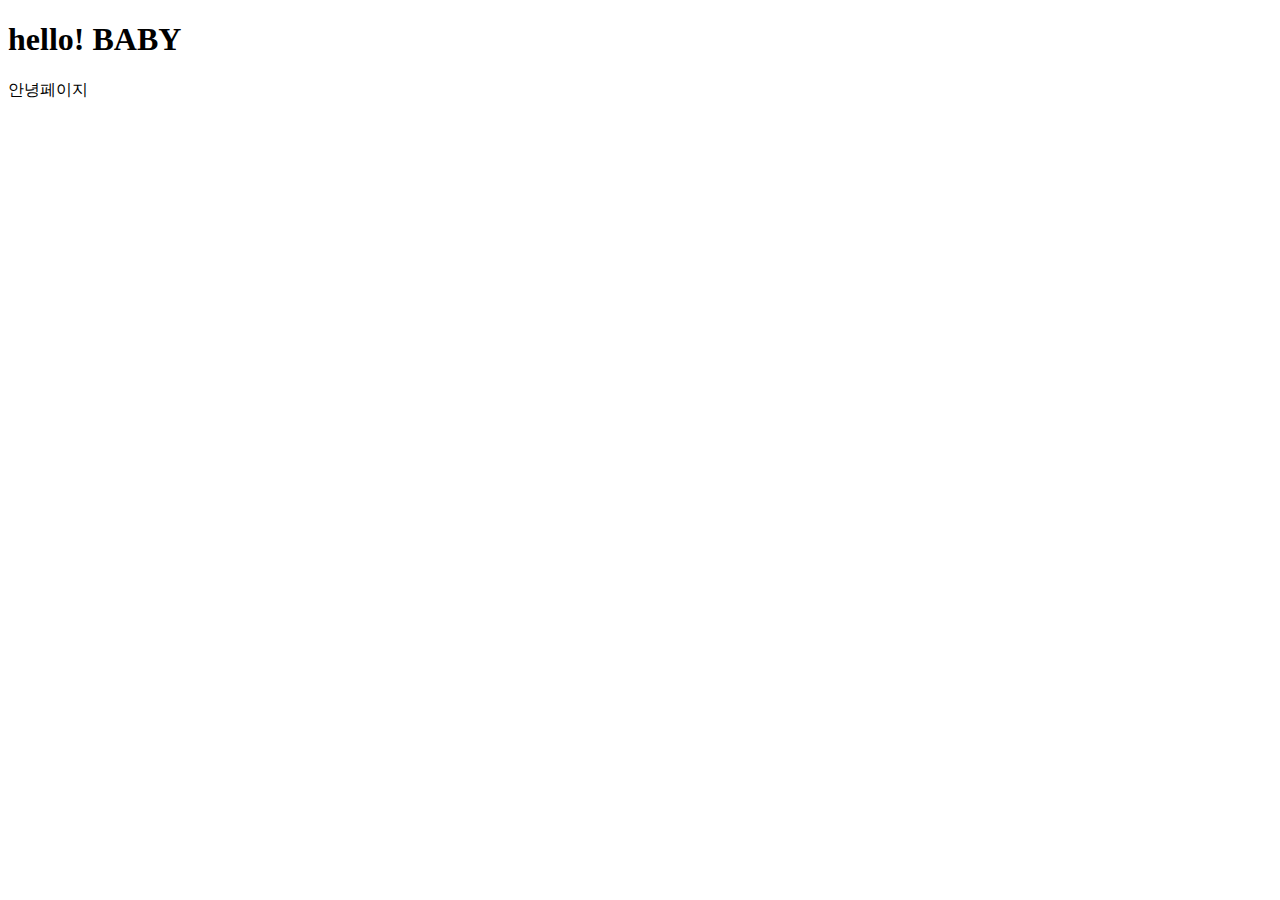
<file: src/main/resources/static/index.html>
<!DOCTYPE html>
<html lang="en">
<head>
    <meta http-equiv="Content-Type" content="text/html; charset=UTF-8">
    <title>Title</title>
</head>
<body>
    <h1> hello! BABY </h1>
    <a onclick="location.href='/hello'">안녕페이지</a>
</body>
</html>
</file>
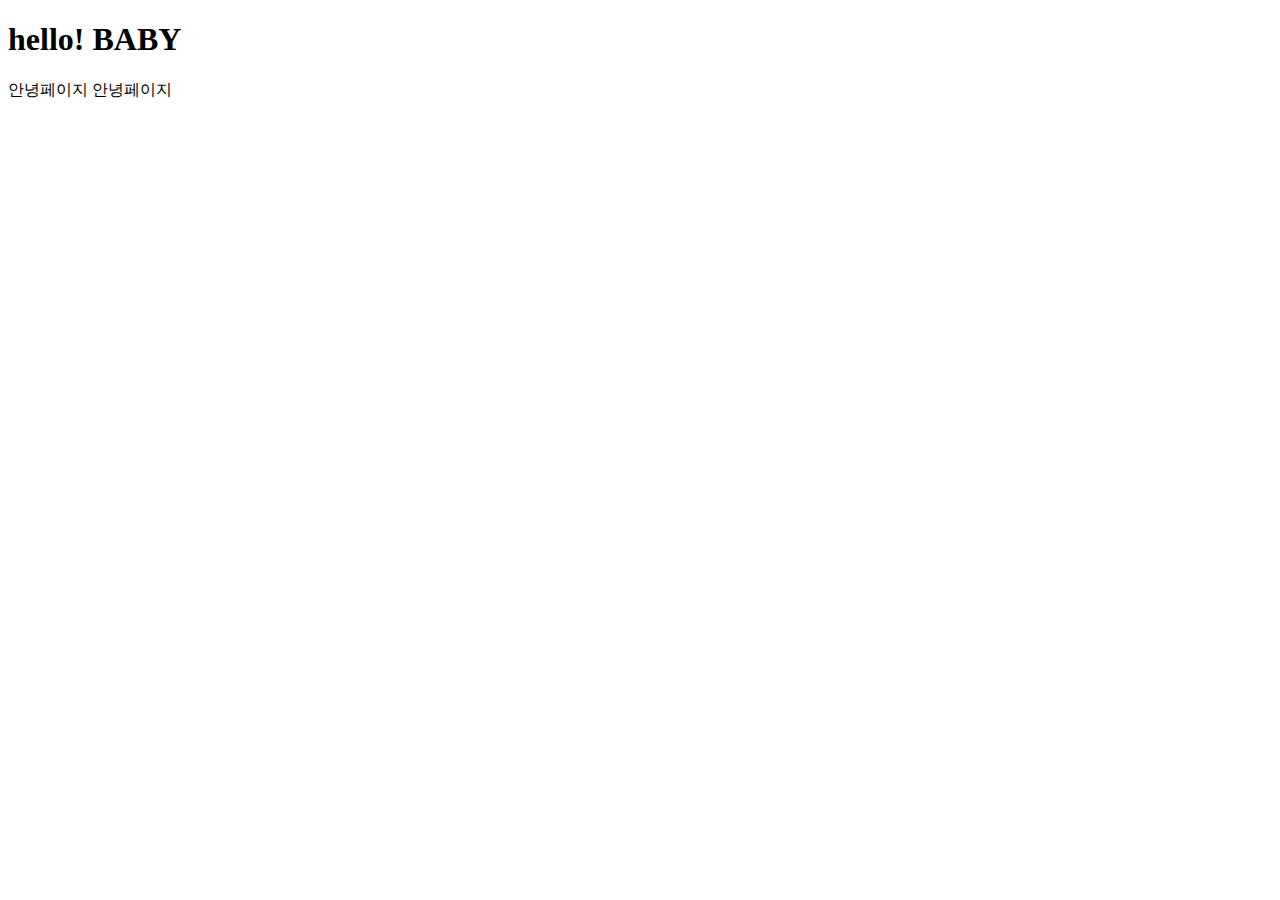
<file: src/main/resources/templates/index.html>
<!DOCTYPE html>
<html xmlns:th="http://www.thymleaf.org">
<head>
    <meta http-equiv="Content-Type" content="text/html; charset=UTF-8">
    <title>Title</title>
</head>
<body>
    <h1> hello! BABY </h1>
    <a onclick="location.href='/hello'">안녕페이지</a>
    <a onclick="location.href='/viewerEntity/joinpage'">안녕페이지</a>
</body>
</html>
</file>
